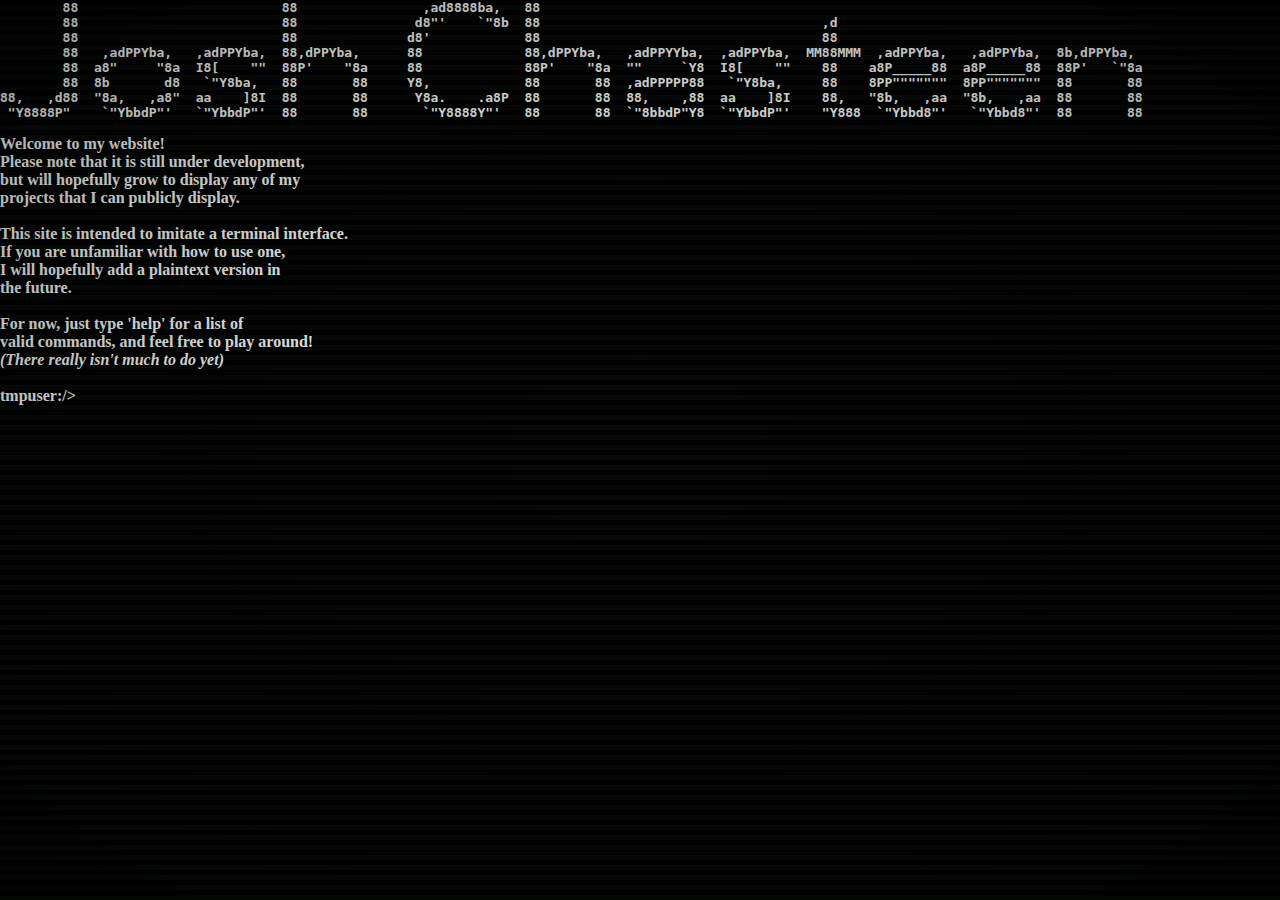
<file: terminal.html>
<!DOCTYPE html>
<html>
	<head>
		<title>jolfosh.github.io</title>
		<link rel="stylesheet" href="content/terminal.css"/>
	</head>
	<body>
		<div id="menu">
		</div>
		<div id="console">

			<div class="cmdline"><pre>
        88                          88                ,ad8888ba,   88                                                                               
        88                          88               d8"'    `"8b  88                                    ,d                                         
        88                          88              d8'            88                                    88                                         
        88   ,adPPYba,   ,adPPYba,  88,dPPYba,      88             88,dPPYba,   ,adPPYYba,  ,adPPYba,  MM88MMM  ,adPPYba,   ,adPPYba,  8b,dPPYba,   
        88  a8"     "8a  I8[    ""  88P'    "8a     88             88P'    "8a  ""     `Y8  I8[    ""    88    a8P_____88  a8P_____88  88P'   `"8a  
        88  8b       d8   `"Y8ba,   88       88     Y8,            88       88  ,adPPPPP88   `"Y8ba,     88    8PP"""""""  8PP"""""""  88       88  
88,   ,d88  "8a,   ,a8"  aa    ]8I  88       88      Y8a.    .a8P  88       88  88,    ,88  aa    ]8I    88,   "8b,   ,aa  "8b,   ,aa  88       88  
 "Y8888P"    `"YbbdP"'   `"YbbdP"'  88       88       `"Y8888Y"'   88       88  `"8bbdP"Y8  `"YbbdP"'    "Y888  `"Ybbd8"'   `"Ybbd8"'  88       88  
			</pre></div>
			<div class="cmdline">Welcome to my website!</div>
			<div class="cmdline">Please note that it is still under development,</div>
			<div class="cmdline">but will hopefully grow to display any of my</div>
			<div class="cmdline">projects that I can publicly display.</div>
			<div class="cmdline">&nbsp;</div>
			<div class="cmdline">This site is intended to imitate a terminal interface.</div>
			<div class="cmdline">If you are unfamiliar with how to use one,</div>
			<div class="cmdline">I will hopefully add a plaintext version in</div>
			<div class="cmdline">the future.</div>
			<div class="cmdline">&nbsp;</div>
			<div class="cmdline">For now, just type 'help' for a list of</div>
			<div class="cmdline">valid commands, and feel free to play around!</div>
			<div class="cmdline"><i>(There really isn't much to do yet)</i></div>
			<div class="cmdline">&nbsp;</div>
			<div class="cmdline active-line">
				<span class="prefix"><span class="user">tmpuser</span>:/&gt; </span>
				<input type="text" id="console-textbox" autofocus/>
			</div>
			<div id="scroll-lines"></div>
			<div id="vignette"></div>
		</div>
		<script type="text/javascript" src="content/terminal.js"></script>
	</body>
</html>
</file>
<file: content/terminal.css>
:root {
 --dummy-var: 0;
 /* --text-color: #02fc02; */
 --text-color: #ffffff;
}

* {
	padding: 0;
	margin: 0;
}

*:focus {
	outline: none;
}

body {
	height: 100vh;
	width: 100vw;
  color: var(--text-color);
  background-color: black;
}

#console {
	position: absolute;
	width: 100%;
	height: 100%;
  color: var(--text-color);
	font-family: system-ui sans-serif monospace;
	font-weight: bolder;
	display: flex;
	flex-direction: column;
}

.cmdline {
	width: 100%;
	display: flex;
	flex-direction: row;
}

#console-textbox {
	width: auto;
	margin-inline-start: 0.5rem;
	flex-grow: 1;
  color: var(--text-color);
	font-size: inherit;
	font-family: inherit;
	font-weight: inherit;
	background-color: rgba(0,0,0,0);
	border-color: rgba(0,0,0,0);
	outline: none;

	&:active {
		border-color: rgba(0,0,0,0);
	}
}

#vignette {
	pointer-events: none;
	position: fixed;
	top: 0;
	width: 100%;
	height: 100%;
	background-image: radial-gradient(
	rgba(0,0,0,0),
	rgba(0,0,0,0.7) 200% 200%
	);
	background-size: 100% 100%;
	background-attachment: fixed;
	background-position: center center;
}

#scroll-lines {
	pointer-events: none;
	position: fixed;
	top: 0;
	width: 100%;
	height: 100%;
	background-image: linear-gradient(
	0deg,
	rgba(100,200,100,0.05),
	rgba(100,200,100,0.05) 50%,
	rgba(0,0,0,0) 50%);
	background-size: 100% 10px;
	background-blend-mode: difference;
	animation: scrolling-down 60s linear infinite;
}

@keyframes scrolling-down {
	0% { background-position: 0% 100%; }
	100% { background-position: 0% 0%; }
}

@keyframes scrolling-up {
	0% { background-position: 0% 0%; }
	100% { background-position: 0% 100%; }
}
</file>
